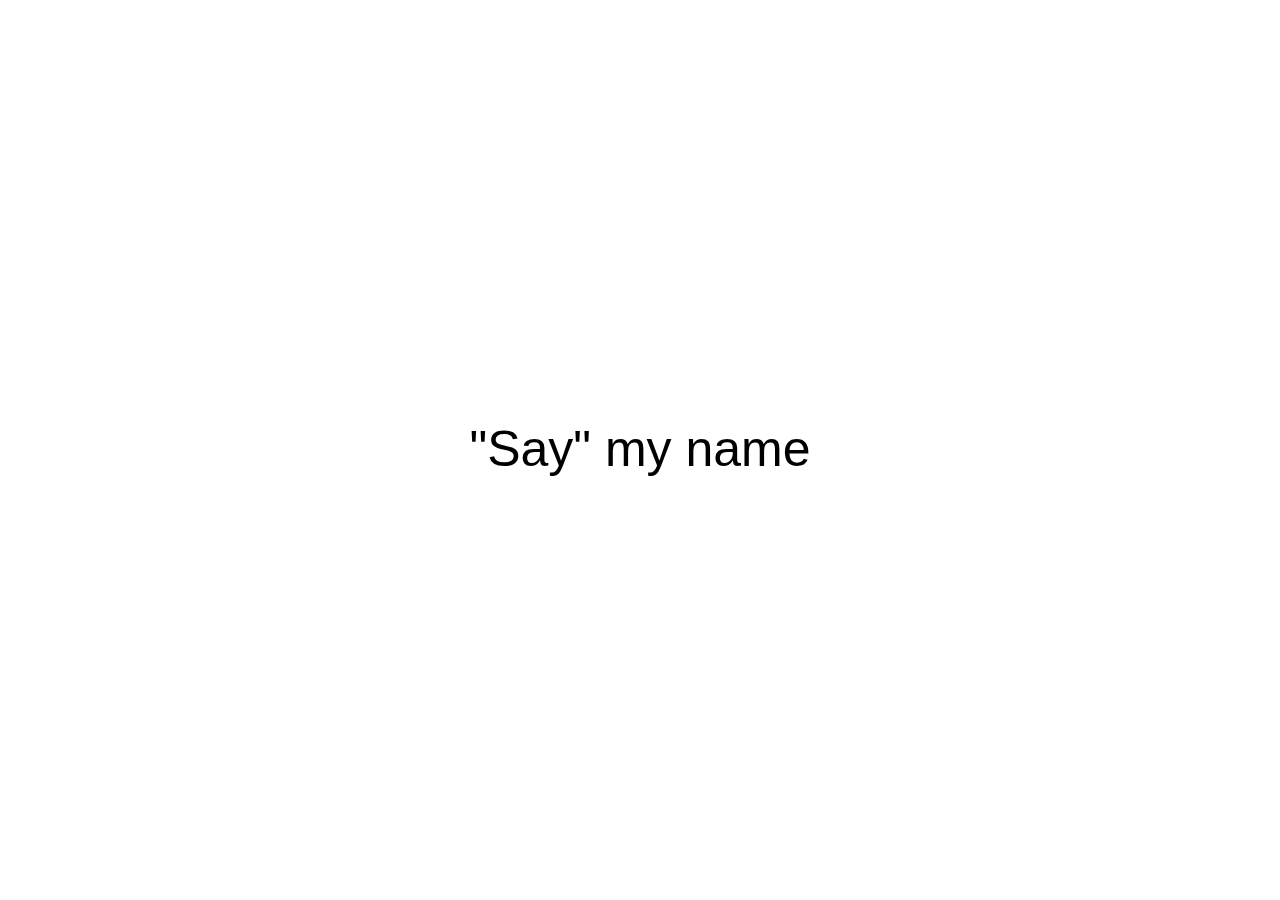
<file: index.html>
<!DOCTYPE html>
<html lang="en">

<head>
  <meta charset="UTF-8" />
  <meta name="viewport" content="width=device-width, initial-scale=1.0" />
  <meta http-equiv="X-UA-Compatible" content="ie=edge" />
  <title>Key Detection</title>
  <meta name="description" content="key sequence detection." />

  <!-- Title -->
  <meta property="og:title" content="key sequence detection." />
  <!-- OPTIONAL description. 2-4 sentences. -->
  <meta property="og:description" content="key sequence detection." />
  <!-- full url with http(s) ie. https://maciejkorsan.github.io/my-repo/ -->
  <meta property="og:url" content="https://kamilpreweda.github.io/key_detection/" />
  <!-- full url to the image with http(s) ie. https://maciejkorsan.github.io/my-repo/assets/img/fb.png. Facebook suggests at least 1200 x 630. -->
  <meta property="og:image" content="https://maciejkorsan.com/wtf-gulp-starter/assets/img/cover.png" />

  <link rel="manifest" href="manifest.json" />
  <meta name="apple-mobile-web-app-capable" content="yes" />
  <link rel="apple-touch-icon" sizes="192x192" href="assets/pwa/icons/icon-192x192.png" />

  <link rel="icon" type="image/png" href="assets/pwa/icons/icon-192x192.png" />

  <link rel="stylesheet" href="css/main.css" />
</head>

<body>
  <p class="heisenberg">"Say" my name</p>

  <script src="js/main.js"></script>
</body>

</html>
</file>
<file: css/main.css>
/*! normalize.css v8.0.1 | MIT License | github.com/necolas/normalize.css */
/* Document
   ========================================================================== */
/**
 * 1. Correct the line height in all browsers.
 * 2. Prevent adjustments of font size after orientation changes in iOS.
 */
html {
  line-height: 1.15;
  /* 1 */
  -webkit-text-size-adjust: 100%;
  /* 2 */ }

/* Sections
   ========================================================================== */
/**
 * Remove the margin in all browsers.
 */
body {
  margin: 0; }

/**
 * Render the `main` element consistently in IE.
 */
main {
  display: block; }

/**
 * Correct the font size and margin on `h1` elements within `section` and
 * `article` contexts in Chrome, Firefox, and Safari.
 */
h1 {
  font-size: 2em;
  margin: 0.67em 0; }

/* Grouping content
   ========================================================================== */
/**
 * 1. Add the correct box sizing in Firefox.
 * 2. Show the overflow in Edge and IE.
 */
hr {
  -webkit-box-sizing: content-box;
          box-sizing: content-box;
  /* 1 */
  height: 0;
  /* 1 */
  overflow: visible;
  /* 2 */ }

/**
 * 1. Correct the inheritance and scaling of font size in all browsers.
 * 2. Correct the odd `em` font sizing in all browsers.
 */
pre {
  font-family: monospace, monospace;
  /* 1 */
  font-size: 1em;
  /* 2 */ }

/* Text-level semantics
   ========================================================================== */
/**
 * Remove the gray background on active links in IE 10.
 */
a {
  background-color: transparent; }

/**
 * 1. Remove the bottom border in Chrome 57-
 * 2. Add the correct text decoration in Chrome, Edge, IE, Opera, and Safari.
 */
abbr[title] {
  border-bottom: none;
  /* 1 */
  text-decoration: underline;
  /* 2 */
  -webkit-text-decoration: underline dotted;
          text-decoration: underline dotted;
  /* 2 */ }

/**
 * Add the correct font weight in Chrome, Edge, and Safari.
 */
b,
strong {
  font-weight: bolder; }

/**
 * 1. Correct the inheritance and scaling of font size in all browsers.
 * 2. Correct the odd `em` font sizing in all browsers.
 */
code,
kbd,
samp {
  font-family: monospace, monospace;
  /* 1 */
  font-size: 1em;
  /* 2 */ }

/**
 * Add the correct font size in all browsers.
 */
small {
  font-size: 80%; }

/**
 * Prevent `sub` and `sup` elements from affecting the line height in
 * all browsers.
 */
sub,
sup {
  font-size: 75%;
  line-height: 0;
  position: relative;
  vertical-align: baseline; }

sub {
  bottom: -0.25em; }

sup {
  top: -0.5em; }

/* Embedded content
   ========================================================================== */
/**
 * Remove the border on images inside links in IE 10.
 */
img {
  border-style: none; }

/* Forms
   ========================================================================== */
/**
 * 1. Change the font styles in all browsers.
 * 2. Remove the margin in Firefox and Safari.
 */
button,
input,
optgroup,
select,
textarea {
  font-family: inherit;
  /* 1 */
  font-size: 100%;
  /* 1 */
  line-height: 1.15;
  /* 1 */
  margin: 0;
  /* 2 */ }

/**
 * Show the overflow in IE.
 * 1. Show the overflow in Edge.
 */
button,
input {
  /* 1 */
  overflow: visible; }

/**
 * Remove the inheritance of text transform in Edge, Firefox, and IE.
 * 1. Remove the inheritance of text transform in Firefox.
 */
button,
select {
  /* 1 */
  text-transform: none; }

/**
 * Correct the inability to style clickable types in iOS and Safari.
 */
button,
[type="button"],
[type="reset"],
[type="submit"] {
  -webkit-appearance: button; }

/**
 * Remove the inner border and padding in Firefox.
 */
button::-moz-focus-inner,
[type="button"]::-moz-focus-inner,
[type="reset"]::-moz-focus-inner,
[type="submit"]::-moz-focus-inner {
  border-style: none;
  padding: 0; }

/**
 * Restore the focus styles unset by the previous rule.
 */
button:-moz-focusring,
[type="button"]:-moz-focusring,
[type="reset"]:-moz-focusring,
[type="submit"]:-moz-focusring {
  outline: 1px dotted ButtonText; }

/**
 * Correct the padding in Firefox.
 */
fieldset {
  padding: 0.35em 0.75em 0.625em; }

/**
 * 1. Correct the text wrapping in Edge and IE.
 * 2. Correct the color inheritance from `fieldset` elements in IE.
 * 3. Remove the padding so developers are not caught out when they zero out
 *    `fieldset` elements in all browsers.
 */
legend {
  -webkit-box-sizing: border-box;
          box-sizing: border-box;
  /* 1 */
  color: inherit;
  /* 2 */
  display: table;
  /* 1 */
  max-width: 100%;
  /* 1 */
  padding: 0;
  /* 3 */
  white-space: normal;
  /* 1 */ }

/**
 * Add the correct vertical alignment in Chrome, Firefox, and Opera.
 */
progress {
  vertical-align: baseline; }

/**
 * Remove the default vertical scrollbar in IE 10+.
 */
textarea {
  overflow: auto; }

/**
 * 1. Add the correct box sizing in IE 10.
 * 2. Remove the padding in IE 10.
 */
[type="checkbox"],
[type="radio"] {
  -webkit-box-sizing: border-box;
          box-sizing: border-box;
  /* 1 */
  padding: 0;
  /* 2 */ }

/**
 * Correct the cursor style of increment and decrement buttons in Chrome.
 */
[type="number"]::-webkit-inner-spin-button,
[type="number"]::-webkit-outer-spin-button {
  height: auto; }

/**
 * 1. Correct the odd appearance in Chrome and Safari.
 * 2. Correct the outline style in Safari.
 */
[type="search"] {
  -webkit-appearance: textfield;
  /* 1 */
  outline-offset: -2px;
  /* 2 */ }

/**
 * Remove the inner padding in Chrome and Safari on macOS.
 */
[type="search"]::-webkit-search-decoration {
  -webkit-appearance: none; }

/**
 * 1. Correct the inability to style clickable types in iOS and Safari.
 * 2. Change font properties to `inherit` in Safari.
 */
::-webkit-file-upload-button {
  -webkit-appearance: button;
  /* 1 */
  font: inherit;
  /* 2 */ }

/* Interactive
   ========================================================================== */
/*
 * Add the correct display in Edge, IE 10+, and Firefox.
 */
details {
  display: block; }

/*
 * Add the correct display in all browsers.
 */
summary {
  display: list-item; }

/* Misc
   ========================================================================== */
/**
 * Add the correct display in IE 10+.
 */
template {
  display: none; }

/**
 * Add the correct display in IE 10.
 */
[hidden] {
  display: none; }

html {
  -webkit-box-sizing: border-box;
          box-sizing: border-box;
  font-family: sans-serif; }

*,
*:before,
*:after {
  -webkit-box-sizing: inherit;
          box-sizing: inherit; }

body {
  display: -webkit-box;
  display: -ms-flexbox;
  display: flex;
  -webkit-box-align: center;
      -ms-flex-align: center;
          align-items: center;
  -webkit-box-pack: center;
      -ms-flex-pack: center;
          justify-content: center;
  min-height: 100vh; }

.heisenberg {
  font-size: 50px; }

/*# sourceMappingURL=main.css.map */
</file>
